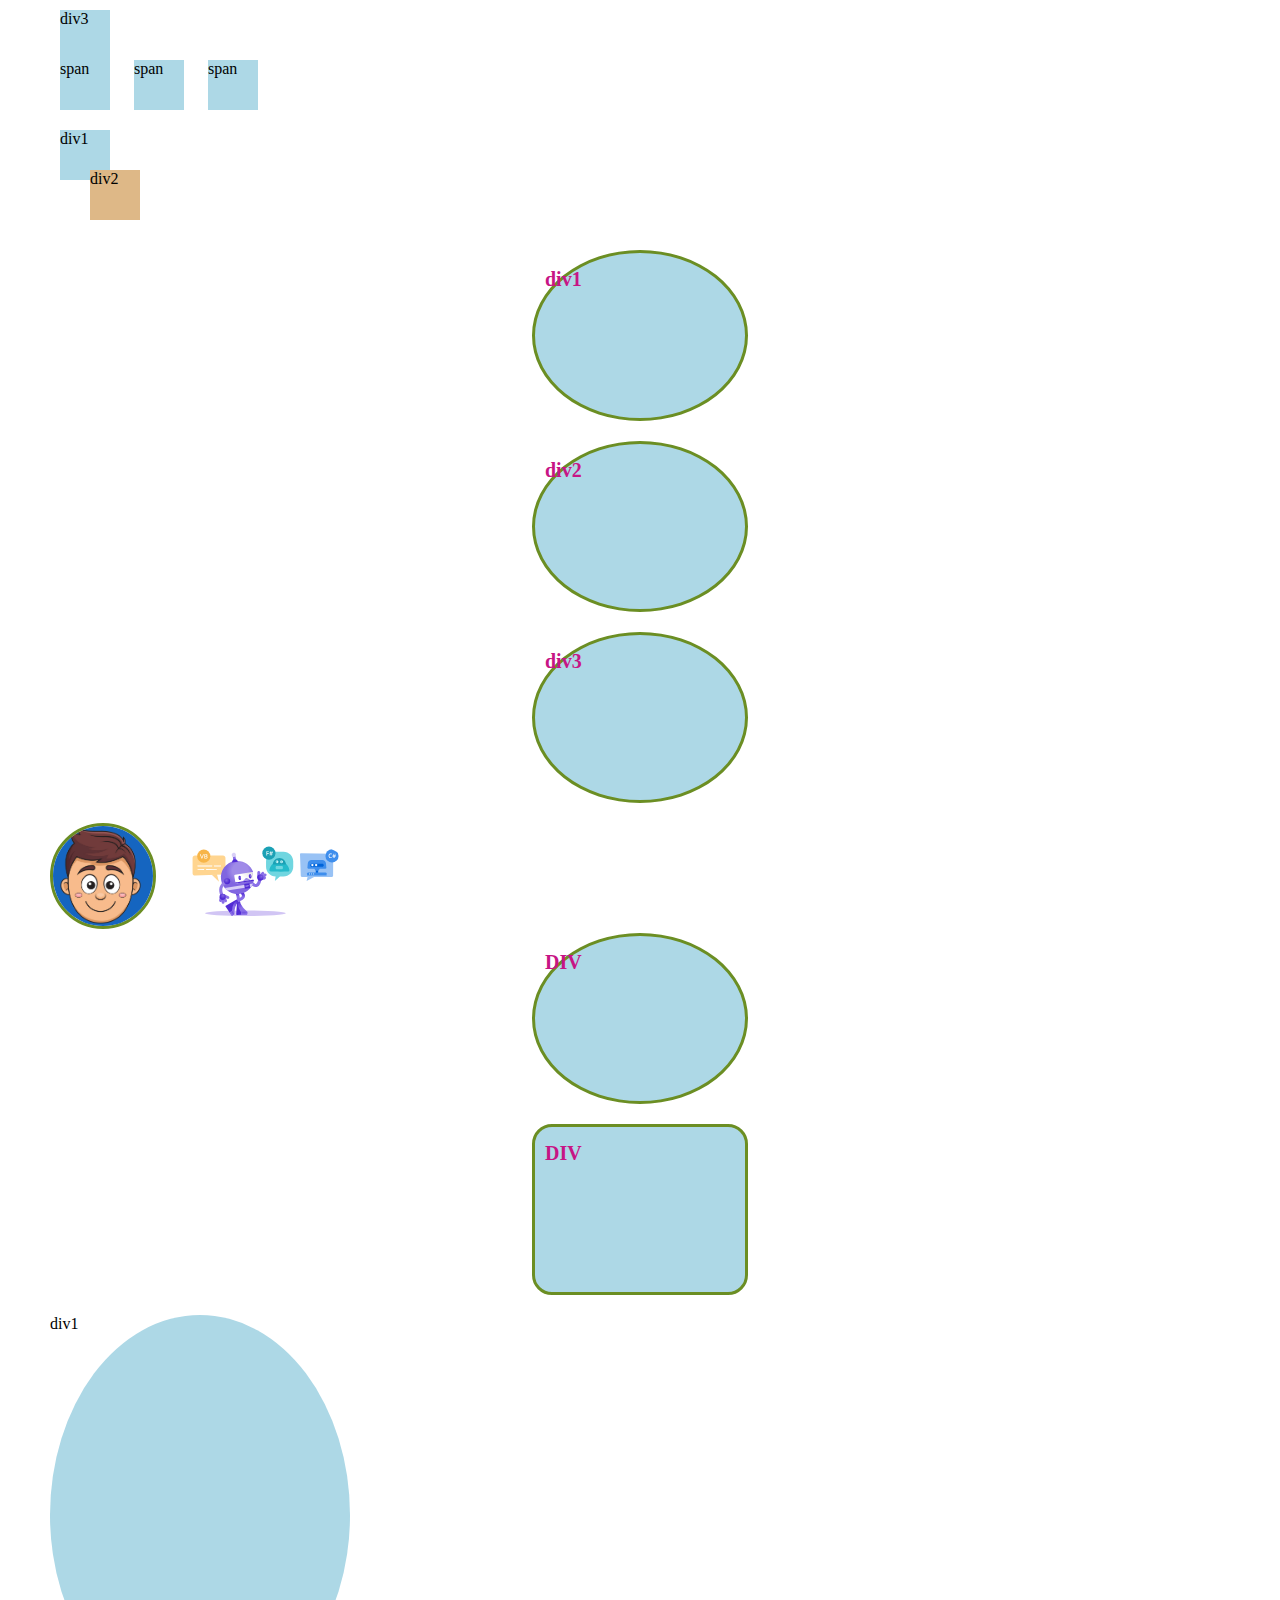
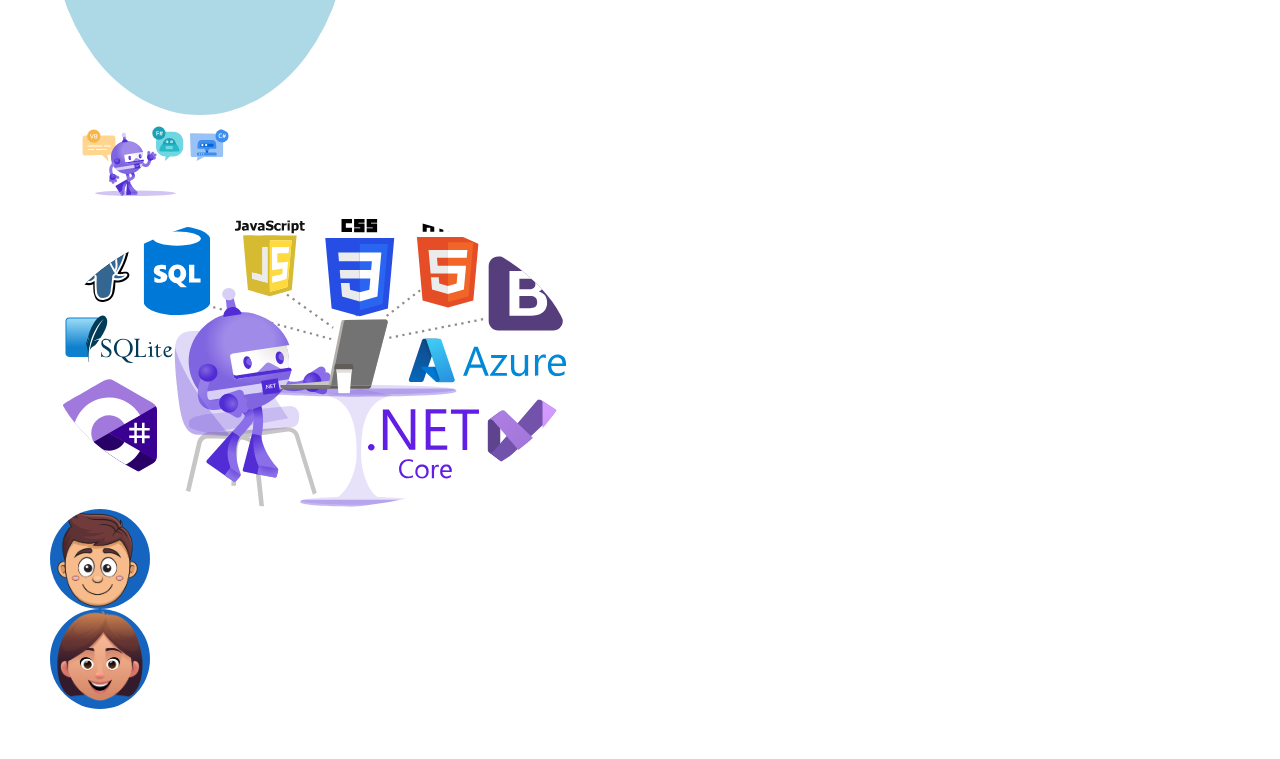
<file: 0305/index.html>
<html>

<head>
    <script src="https://juxinglong.github.io/static/iframe-resizer/iframeResizer.contentWindow.min.js"></script>

    <title>March 05 MIS 3033</title>
    <link rel="icon" href="head1.png"/>

    <style>
        * 
        {
            border-radius:50%;
        }

        div 
        {

        }

        #div1 
        {
            color: mediumvioletred;
            font-size: 20px;
            font-weight: bold;
            background-color: lightblue;
            width: 200px;
            height: 150px;
            margin-bottom: 20px;
            padding-left: 10px;
            padding-top: 15px;
            margin-left: auto;
            margin-right: auto;
            border-style: solid;
            border-color: olivedrab;
            border-width: 3px;
            border-radius: 50%;
        }

        .style1 
        {
            color: mediumvioletred;
            font-size: 20px;
            font-weight: bold;
            background-color: lightblue;
            width: 200px;
            height: 150px;
            margin-bottom: 20px;
            padding-left: 10px;
            padding-top: 15px;
            margin-left: auto;
            margin-right: auto;
            border-style: solid;
            border-color: olivedrab;
            border-width: 3px;
            border-radius: 50%;
        }

        .sp 
        {
            display:inline-block;
            width: 50px;
            height: 50px;
            background-color: lightblue;
            margin: 10px;
            border-radius:0;
        }

        .d 
        {
            display:block;
            width: 50px;
            height: 50px;
            background-color: lightblue;
            margin: 10px;
            border-radius:0;
        }

        #d1 
        {

        }

        #d2 
        {
            position:relative;
            left:30px;
            top:-20px;
            background-color:burlywood;
        }

        #d3 
        {
            position:absolute;
            top:0px;
           
        }


    </style>

</head>

<body style="margin:50px;">

    <span class="sp">span</span>
    <span class="sp">span</span>
    <span class="sp">span</span>

    <div id="d1" class="d">div1</div>
    <div id="d2" class="d">div2</div>
    <div id="d3" class="d">div3</div>

    <div class="style1 ">div1</div>
    <div class="style1">div2</div>
    <div class="style1">div3</div>

    <img src="head1.png" style="width:100px;border-radius:50%;border-style:solid;border-color:olivedrab;" />

    <img src="a.svg" style="width:200px;" />

    <div id="div1" style="">
        DIV
    </div>
    <div style="color:mediumvioletred;font-size:20px;font-weight:bold;background-color:lightblue;width:200px;height:150px;margin-bottom:20px;padding-left:10px;padding-top:15px;margin-left:auto;margin-right:auto;border-style:solid;border-color:olivedrab;border-width:3px;border-radius:20px;">
        DIV
    </div>

    <div style="width:300px;height:400px;background-color:lightblue;">
        div1
    </div>

    <img style="width:200px;" src="a.svg" />
    <br />
    <img src="b.svg" style="height:300px;" />
    <br />
    <img style="width:100px;" src="head1.png" />
    <br />
    <img src="head2.png" style="height:100px;" />
    <br />

</body>


</html>
</file>
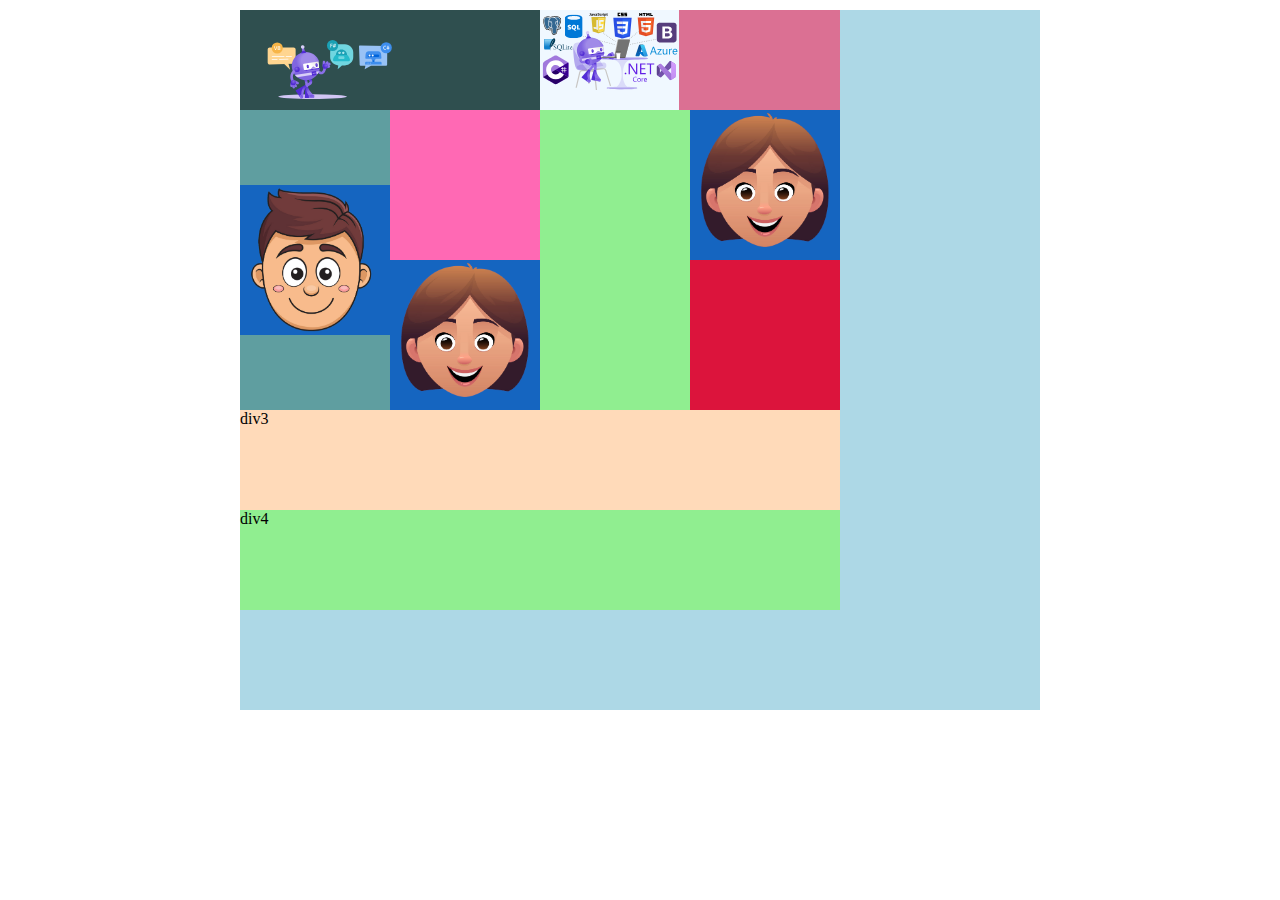
<file: 0307/index.html>
<html>
<head>
    <script src="https://juxinglong.github.io/static/iframe-resizer/iframeResizer.contentWindow.min.js"></script>
    <title>MIS 3033 March 7</title>
    <link rel="icon" href="head1.png" />

    <style>
        #main {
            width: 800px;
            height: 700px;
            background-color: lightblue;
            margin: 10px;
            margin-left: auto;
            margin-right: auto;
            display: flex;
            flex-direction: column;
            justify-content: start;
            align-items: start;
        }

        .style1 {
            width: 100px;
            height: 150px;
            background-color: lightcoral;
            margin: 10px;
        }

        #div1 {
            background-color: palevioletred;
            width: 600px;
            height: 100px;
            display: flex;
            flex-direction: row;
        }

        #div2 {
            background-color: crimson;
            width: 600px;
            height: 300px;
            display: flex;
            flex-direction: row;
        }

        #div21 {
            background-color: cadetblue;
            width: 33%;
            display: flex;
            flex-direction: row;
            justify-content: center;
            align-items: center;
        }

        #div22 {
            background-color: hotpink;
            width: 33%;
            display: flex;
            flex-direction: row;
            justify-content: end;
            align-items: end;
        }

        #div23 {
            background-color: lightgreen;
            width: 33%;
        }

        #div3 {
            background-color: peachpuff;
            width: 600px;
            height: 100px;
        }

        #div4 {
            background-color: lightgreen;
            width: 600px;
            height: 100px;
        }

        #div11 {
            display: flex;
            flex-direction: row;
            justify-content: start;
            align-items: end;
        }

        #div12 {
            display: flex;
            flex-direction: column;
            justify-content: start;
            align-items: end;
        }
    </style>

</head>
<body>

    <div id="main" style"">

        <div id="div1">
            <div id="div11" style="width:50%;background-color:darkslategrey;">
                <img src="a.svg" style="height:80px;" />
            </div>

            <div id="div12" style="width50%;background-color:aliceblue;">
                <img src="b.svg" style="height:80px;" />
            </div>
        </div>

        <div id="div2">
            <div id="div21">
                <img src="head1.png" style="height:150px;" />
            </div>
            <div id="div22">
                <img src="head2.png" style="height:150px;" />
            </div>

            <div id="div23"></div>
            <img src="head2.png" style="height:150px;" />
        </div>

        <div id="div3">div3</div>
        <div id="div4">div4</div>
    </div>

</body>

</html>
</file>
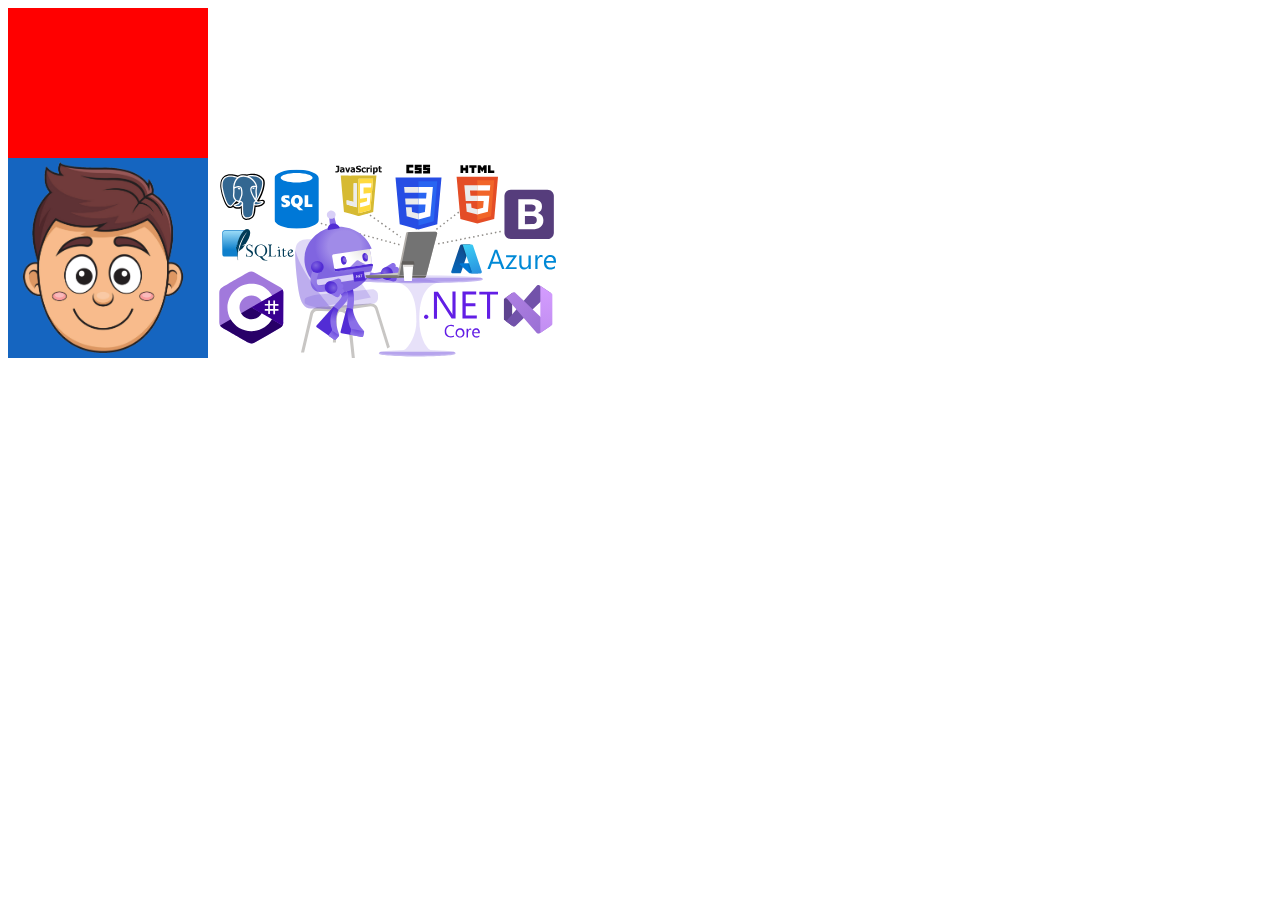
<file: 0312/index.html>
<html>

<head>
    <script src="https://juxinglong.github.io/static/iframe-resizer/iframeResizer.contentWindow.min.js"></script>
    <title>MIS 3033 March 12 JavaScript</title>
    <link rel="icon" href="head1.png" />
    <style>
        #div1
        {
            width: 200px;
            height: 150px;
            background-color: lightblue;
        }

        #img1
        {
            height: 150px;
        }

        #img2
        {
            height: 200px;
        }
    </style>
</head>

<body>

    <script>
        // javascript, script language, it is easy
        // Adobe => Adobe Flash => ActionScript ()
        // Two : BScript JavaScript
        // LiveScript => JavaScript
        // Java and JavaScript are different programming languages

        // JavaScript not type safe () low efficient, more rules to try to behave more like  C# (to connect to a database) and Java
        // C# and Java are type safe ()

        // JavaScript (Web page)
        //
        "use script";// ask JavaScript to behave like C# or Java to show us what we have done wrong. Can be single quotes or double quotes
        const a1 = 20;// local variable, not used very much
        let a2;// let is the key word to define a local variable
        // a2 is undefined
        let a3;// undefined local
        a2 = 19;// data type is now a number (int)
        var a4;// global undefined
        a4 = 128.8;// number (double)

        //alert(a4);
        //alert(a3);
        {//walls, boundary of a small world, scope, or block of code
            let b1;// defined a local variable
            b1 = "Tom";//string
            console.log(b1);

            var b2;//global
            b2 = 100;
            console.log(b2);

        }
    </script>


    <script>
        "use strict";
        //alert(a4);
        console.log(a4);
        //console.log(b1);
        console.log(b2);

        //string
        let s1;//
        s1 = 100;// valid
        s1 = "Tom";// string
        s1 = 'Tom';

        let age1;
        age1 = 20;
        let name1;
        name1 = 'Tom';

        let s2;
        s2 = `The name is ${name1} The age is ${age1}`;// string
        console.log(s2);
        // html css (not programming, if else no loop)
        //JavaScript
        // let (90%) var (sometimes)
        // `${} ${}`

        let stu1 = {
            age: 19, 
            name: "tom", 
            grade: 96.6, 
            weight: 128.8,
        };// object, dictionary

        console.log(stu1.weight);

        // array, list map()
        let arr1;
        arr1 = [20, 19, 22];
        console.log(arr1.length);
        console.log(arr1[1]);

        // how to define functions in JS
        // way 1 (no let before p1 or p2)
        function func1(p1,p2)
        {
            return p1 + p2;
        }

        let r1 = func1(2.3, 3.6);
        console.log(r1);

        let fc1;//undefined
        fc1 = func1;// 
        r1 = fc1(2, 3);
        console.log(r1);

        //way 2 arrow function
        let fc2;// undefined
        // ; 
        fc2 = (p1, p2) => { return p1 * p2 };
        r1 = fc2(2, 3);
        console.log(r1);

        arr1 = [20, 19, 22];//array
        // map() will result in a new array
        let arr2;
        arr2 = arr1.map((x) => { return x * 2 });
        console.log(arr2);
        console.log(arr1);
    </script>


    <div id="div1"></div>
    <img id="img1" src="head1.png" />
    <img id="img2" src="b.svg" />

    <script>
        "use strict";//
        document.querySelector("#div1").style.backgroundColor = "red";
        document.querySelector("#img1").style.height = 200;
    </script>

</body>

</html>
</file>
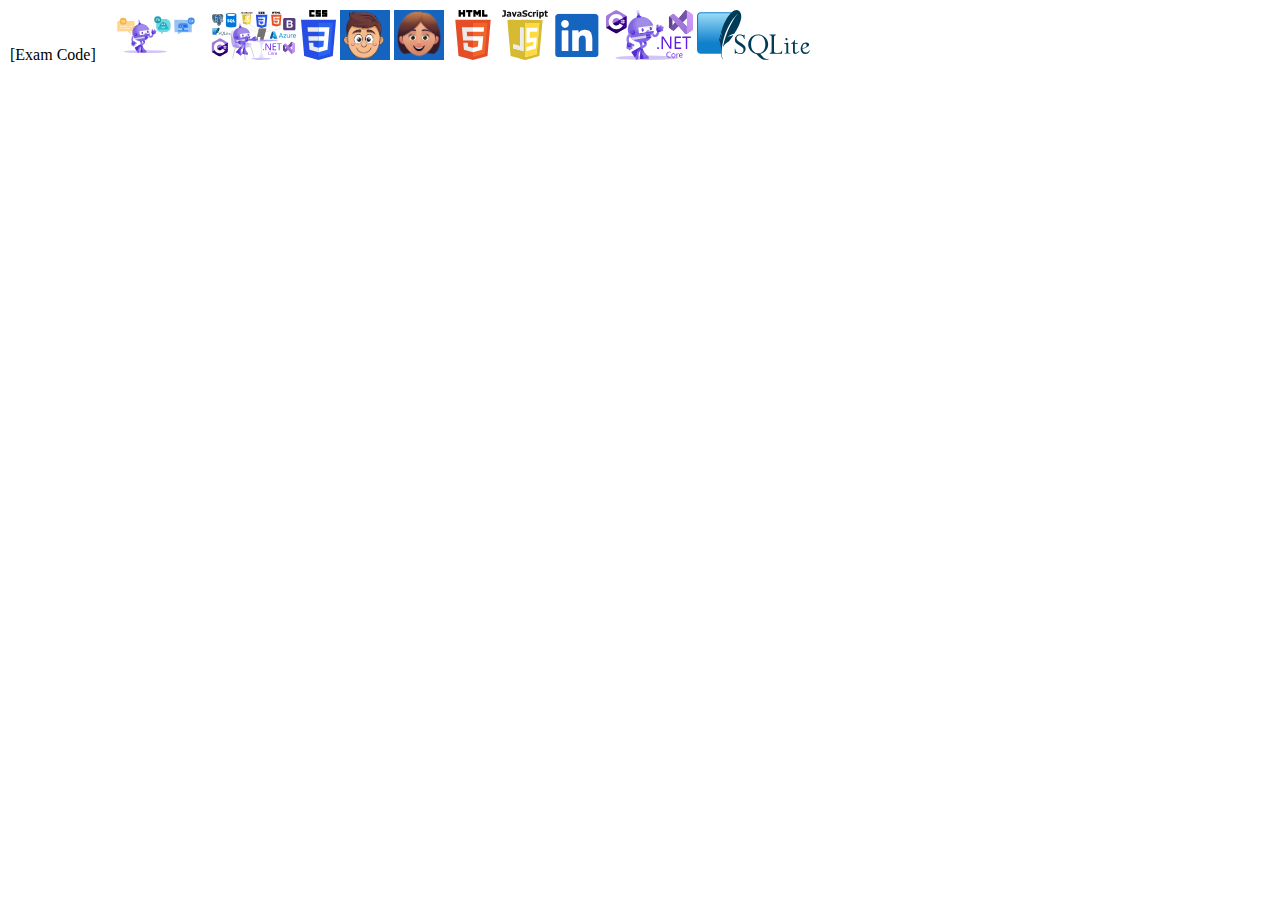
<file: exam2 retake/index.html>
<html>
<head>
    <title>MIS 3033 Exam 2 Spring 2024 [Exam Code Here] Gabrielle Stephens</title>
    <link rel="icon" href="static/img/head2.png" />
    <link rel="stylesheet" href="static/site.css"/>
</head>

<body>
    [Exam Code]
    <img src="static/img/a.svg" style="height:50px;"/>
    <img src="static/img/b.svg" style="height:50px;"/>
    <img src="static/img/css.svg" style="height:50px;"/>
    <img src="static/img/head1.png" style="height:50px;"/>
    <img src="static/img/head2.png" style="height:50px;"/>
    <img src="static/img/html.svg" style="height:50px;"/>
    <img src="static/img/javascript.svg" style="height:50px;"/>
    <img src="static/img/linkedin.png" style="height:50px;"/>
    <img src="static/img/logo.svg" style="height:50px;"/>
    <img src="static/img/sqlite.svg" style="height:50px;"/>



</body>

</html>
</file>
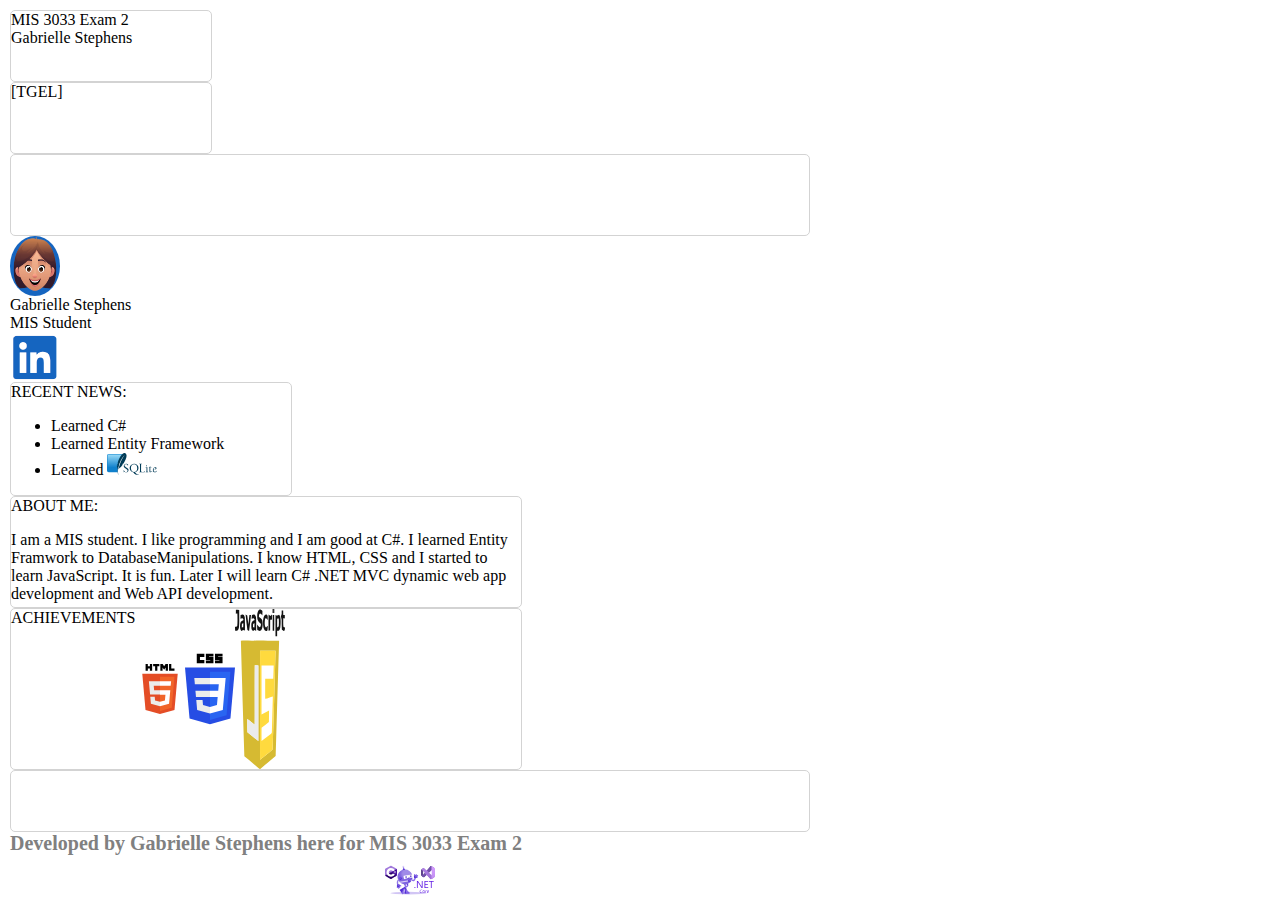
<file: exam2/index.html>
<html>
<head>
    <title>MIS 3033 Exam 2 Spring 2024 [TGEL] Gabrielle Stephens</title>
    <link rel="icon" href="static/img/head2.png" />
    <link rel="stylesheet" href="static/site.css" />

    <style>
        #main
        {
            width: 800px;
        }

        #div1
        {
            background-color: lightblue;
        }

        #div1_1
        {
        }

        #div1_2
        {
            width: 200px;
            height: 70px;
            border-style: solid;
            border-width: 1px;
            border-color: lightgrey;
            border-radius: 5px;
        }

        #div1_3
        {
            width: 200px;
            height: 70px;
            border-style: solid;
            border-width: 1px;
            border-color: lightgrey;
            border-radius: 5px;
        }

        #div2
        {
            height: 80px;
            border-style: solid;
            border-width: 1px;
            border-color: lightgrey;
            border-radius: 5px;
        }

        #div2_1
        {
            border-radius:50%
        }

        #div2_2
        {
        }

        #div2_3
        {
        }



        #div3
        {
            /*            background-color:lightgreen;
        */
        }

        #title1
        {
            text-transform: uppercase;
            background-color: lightskyblue;
            border-radius: 5px;
        }


        #div3_1
        {
            width: 280px;
            border-style: solid;
            border-width: 1px;
            border-color: lightgrey;
            border-radius: 5px;
        }

        #div3_2
        {
            width: 510px;
            height: 110px;
            border-style: solid;
            border-width: 1px;
            border-color: lightgrey;
            border-radius: 5px;
        }

        #div3_3
        {
            width: 510px;
            height: 160px;
            border-style: solid;
            border-width: 1px;
            border-color: lightgrey;
            border-radius: 5px;
            display: flex;
            
        }

        #AC
        {
            text-transform: uppercase;
            background-color: lightskyblue;
            border-radius: 5px;
        }

        #RN
        {
            text-transform: uppercase;
            background-color: lightskyblue;
            border-radius: 5px;
        }

        #AM
        {
            text-transform: uppercase;
            background-color: lightskyblue;
            border-radius: 5px;
        }


        #div4
        {
            height: 60px;
            border-style: solid;
            border-width: 1px;
            border-color: lightgrey;
            border-radius: 5px;
            flex-direction: row;
            justify-content: center;
        }

        #div4_1
        {
        }

        #div4_2
        {
            font-weight: bold;
            font-size: 20px;
            color: grey;
            display: flex
        }

        #div4_3
        {
            display: flex;
            flex-direction: row;
            justify-content: center;
            height: 50px;
        }
    </style>
</head>

<body>


    <div id="main">
        <div id="div1"></div>
        <div id="div1_1"></div>
        <div id="div1_2">MIS 3033 Exam 2 <br />Gabrielle Stephens</div>
        <div id="div1_3">[TGEL]</div>

        <div id="div2"></div>
        <div id="div2_1">
            <img src="static/img/head2.png" style="width:50px;height:60px;border-radius:50%;" />
        </div>
        <div id="div2_2">Gabrielle Stephens <br />MIS Student</div>
        <div id="div2_3">
            <img src="static/img/linkedin.png" style="width:50px;"/>
            <a href="https://linkedin.com" target="_blank"></a>

        </div>

        <div id="div3"></div>
        <div id="div3_1">
            <span title="RN">RECENT NEWS:</span>
            <ul>
                <li>Learned C#</li>
                <li>Learned Entity Framework</li>
                <li>Learned <img src="static/img/sqlite.svg" style="width:50px;" /></li>

            </ul>
        </div>


        <div id="div3_2">
            <span title="AM">ABOUT ME:</span>
            <p>I am a MIS student. I like programming and I am good at C#. I learned Entity Framwork to DatabaseManipulations. I know HTML, CSS and I started to learn JavaScript. It is fun. Later I will learn C# .NET MVC dynamic web app development and Web API development.</p>



        </div>
        <div id="div3_3" style:title1>
            <span title1="AC">ACHIEVEMENTS</span>
            <img src="static/img/html.svg" style="width:50px;"height:100px;" />
            <img src="static/img/css.svg" style="width:50px;"height:100px;""   />
            <img src="static/img/javascript.svg" style="width:50px;"height:100px;" />



        </div>

        <div id="div4">


        </div>
        <div id="div4_1">

        </div>

        <div id="div4_2">Developed by Gabrielle Stephens here for MIS 3033 Exam 2</div>

        <div id="div4_3">
            <img src="static/img/logo.svg" style="width:50px;height:50px;" />
        </div>




    </div>


    
</body>
</html>
</file>
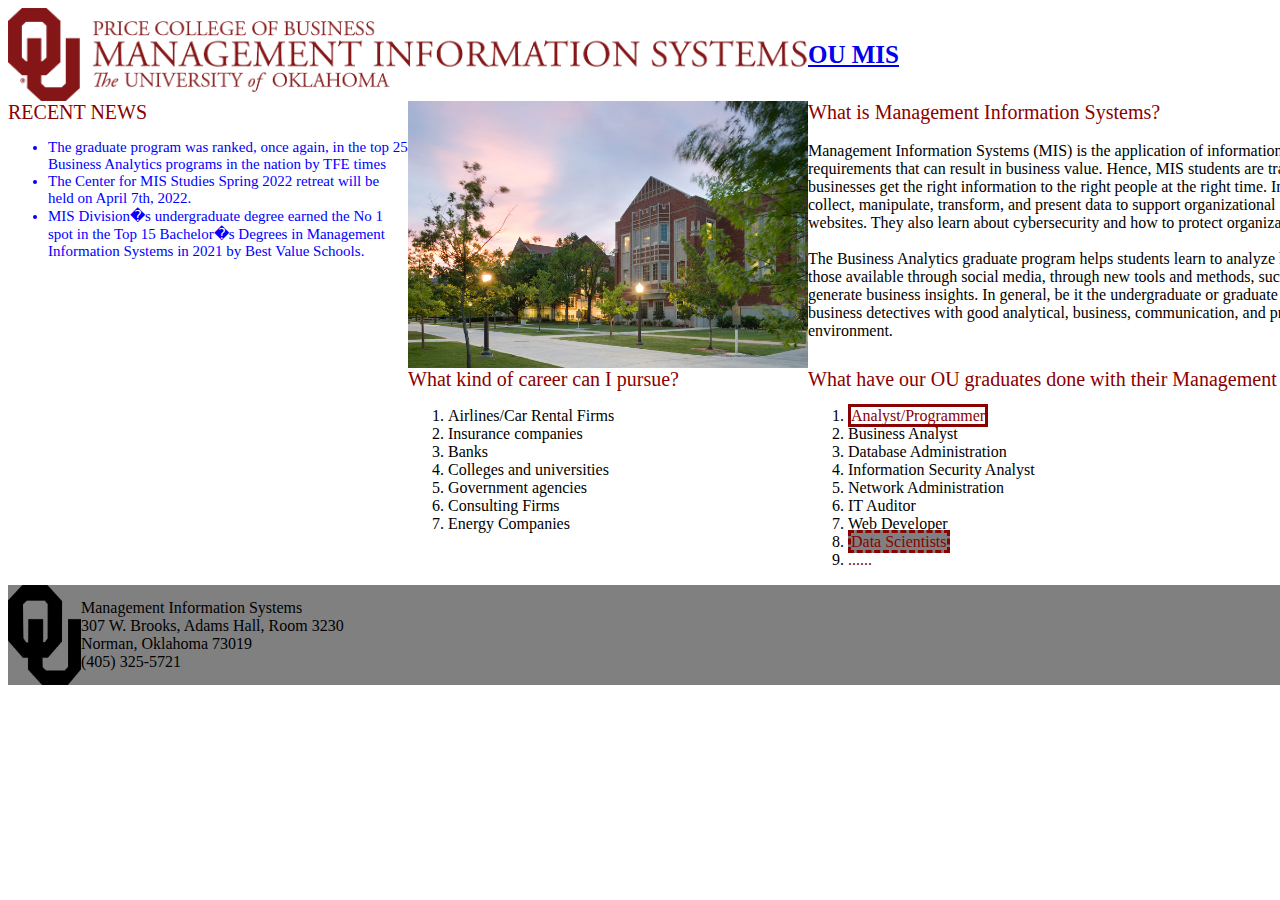
<file: HW6/index.html>
<html>
<head>
    <script src="https://juxinglong.github.io/static/iframe-resizer/iframeResizer.contentWindow.min.js"></script>

    <title>
        HW6
    </title>
    <style>
        #main 
        {
            width:1600px;
/*            background-color:aquamarine;
*/        }

        #div1
        {
/*            background-color:lightpink;
*/            display:flex;
            flex-direction:row;
        }
        #div1_1 
        {
/*            background-color:antiquewhite;
*/        }
        #div1_2
        {
/*            background-color: crimson;
*/            color: blue;
            display:flex;
            flex-direction:row;
            align-items:center;
            font-size:25px;
            font-weight:bold;

        }
        #MISimage
        {
            width: 800px;
        }





        #div2 
        {
/*            background-color: lightgoldenrodyellow;
*/            display:flex;
            flex-direction:row;
        }
        #Priceimg
        {
            width:400px;
        }
        #div2_1
        {
            width:400px;
/*            background-color:azure;
*/        }
        #rn
        {
            font-size:20px;
            color:darkred;
        }
        #ul1
        {
            font-size:15px;
            color:blue;
        }
        #div2_3
        {
            width:800px;
/*            background-color:lightgray;
*/
        }
        #title1
        {
            font-size:20px;
            color:darkred;
        }
        
        #div3 
        {
/*            background-color: cadetblue;
*/            display:flex;
            flex-direction:row;

        }
        #div3_1
        {
            width:400px;
/*            background-color:rosybrown;
*/        }
        #div3_2
        {
            width:400px;
/*            background-color: burlywood;
*/        }
        #title2
        {
            font-size:20px;
            color:darkred;
        }
        #div3_3
        {
            width:800px;
/*            background-color:skyblue;
*/        }
        #title3
        {
            font-size: 20px;
            color: darkred;
        }
        #AP
        {
            color:darkred;
            border-style:solid;
        }
        #DS
        {
            color: darkred;
            border-style:dashed;
            background-color:grey;
        }
        #dots
        {
            color: darkred;
        }
        #div4 
        {
            background-color: gray;
            display:flex;
            flex-direction:row;
            align-items:center;

        }
        #OU
        {
            height:100px;
        }
        

    </style>
</head>
<body>
    <div id="main">
        <div id="div1">
            <div id="div1_1">
                <img src="MIS.png" id="MISimage" />

            </div>

            <div id="div1_2">
                <a href="https://www.ou.edu/price/mis" target="_blank">
                    OU MIS
                </a>

            </div>



        </div>
           
        <div id="div2">
            <div id="div2_1">
                <span id="rn">RECENT NEWS</span>
                
                <ul id="ul1">
                    <li> 
                        The graduate program was ranked, once again, in the top 25 Business Analytics programs in the nation by TFE times
                    </li>

                    <li>
                        The Center for MIS Studies Spring 2022 retreat will be held on April 7th, 2022.
                    </li>

                    <li>
                       MIS Division�s undergraduate degree earned the No 1 spot in the Top 15 Bachelor�s Degrees in Management Information Systems in 2021 by Best Value Schools.
                    </li>
                </ul>

               
                
                

            </div>

            <div id="div2_2">
                <img id="Priceimg" src="price.jpg"/>
            </div>

            <div id="div2_3">
                <span id="title1">What is Management Information Systems?</span>
                
                <br />
                <br />

                Management Information Systems (MIS) is the application of information technology to meet organizational and managerial requirements that can result in business value. Hence, MIS students are trained to use computer technology to help businesses get the right information to the right people at the right time. In the undergraduate program, students learn how to collect, manipulate, transform, and present data to support organizational needs, including presentation on company websites. They also learn about cybersecurity and how to protect organizational data.
                <br />
                <br />

                The Business Analytics graduate program helps students learn to analyze huge volumes and a variety of data, including those available through social media, through new tools and methods, such as visualization and machine learning, in order to generate business insights. In general, be it the undergraduate or graduate program, MIS students are trained to become business detectives with good analytical, business, communication, and problem-solving skills in a computer-based environment.

            </div>


        </div>

        <div id="div3">
            <div id="div3_1">


            </div>

            <div id="div3_2">
                <span id="title2">What kind of career can I pursue?</span>
                
                <ol>
                    <li>Airlines/Car Rental Firms</li>
                    <li>Insurance companies</li>
                    <li>Banks</li>
                    <li>Colleges and universities</li>
                    <li>Government agencies</li>
                    <li>Consulting Firms</li>
                    <li>Energy Companies</li>
                </ol>
                
                
                
                
                
                
                

            </div>

            <div id="div3_3">
                <span id="title3">What have our OU graduates done with their Management Information Systems degree?</span>
                
                <ol>
                    <li>
                        <span id="AP">Analyst/Programmer</span>

                    </li>
                    <li>
                        Business Analyst
                    </li>
                    <li>
                        Database Administration
                    </li>
                    <li>
                        Information Security Analyst
                    </li>
                    <li>
                        Network Administration
                    </li>
                    <li>
                        IT Auditor
                    </li>
                    <li>
                        Web Developer
                    </li>
                    <li>
                        <span id="DS">Data Scientists</span>
                        
                    </li>
                    <li>
                        <span id="dots">......</span>
                        
                    </li>
                </ol>

            </div>

        </div>







        <div id="div4">
            <div>
                <img id="OU" src="OU.png"/>

            </div>
            <div>
                Management Information Systems
                <br />
                307 W. Brooks, Adams Hall, Room 3230
                <br />
                Norman, Oklahoma 73019
                <br />
                (405) 325-5721

            </div>




        </div>


    </div>

</body>






</html>
</file>
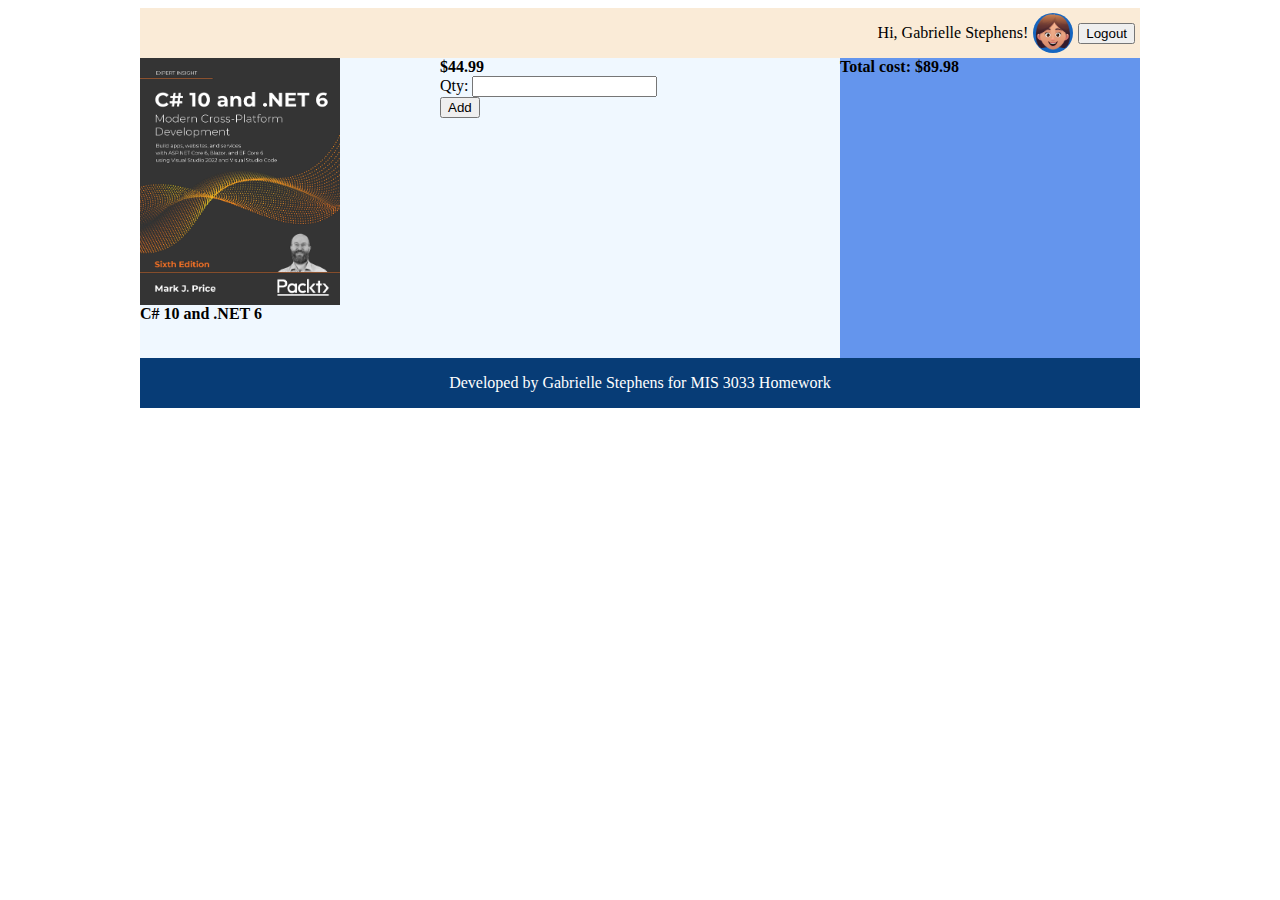
<file: HW7/index.html>
<html>
<head>
    <title>MIS 3033 HW7 Gabrielle Stephens</title>
    <style>
        #maindiv
        {
            background-color:cornflowerblue;
            width:1000px;
            margin-left:auto;
            margin-right:auto;
        }

        #div1
        {
            background-color:antiquewhite;
            height:50px;
            display:flex;
            flex-direction:row;
            justify-content:end;
            align-items:center;
        }

        #div2
        {
            background-color:aliceblue;
            display:flex;
            flex-direction:row;

        }

        #div3
        {
            background-color:#073c76;
            width:1000px;
            height:50px;
            display:flex;
            flex-direction:row;
            justify-content:center;
            align-items:center;
        }




    </style>
</head>

<body>
    <div id="maindiv">
        <div id="div1">
           <div style="margin-right:5px;">
               Hi, Gabrielle Stephens!            
            </div>
           <div style="margin-right:5px;">
               <img style="height:40px;border-radius:50%;"src="head2.png"/>            
            </div>
           <div style="margin-right:5px;">
               <button>Logout</button>            
            </div>
        </div>

        <div id="div2">
            <div style="width:300px;height:300px;">
                <img src="book.jpg"style="width:200px;"/>
                <br />
                <span style="font-weight:bold;">C# 10 and .NET 6</span>
            </div>
            <div style="width:400px;height:300px;">
                <span style="font-weight:bold;">$44.99</span><br />
                <label>Qty: </label>
                <input type="text"/>
                <br />
                <button>Add</button>
            </div>
            
            <div style="background-color:cornflowerblue;width:300px;height:300px;">
                <span style="font-weight:bold;">Total cost: $89.98</span>
            </div>
        </div>

        <div id="div3">
            <span style="color:white;">Developed by Gabrielle Stephens for MIS 3033 Homework</span>
        </div>

    </div>

</body>





</html>
</file>
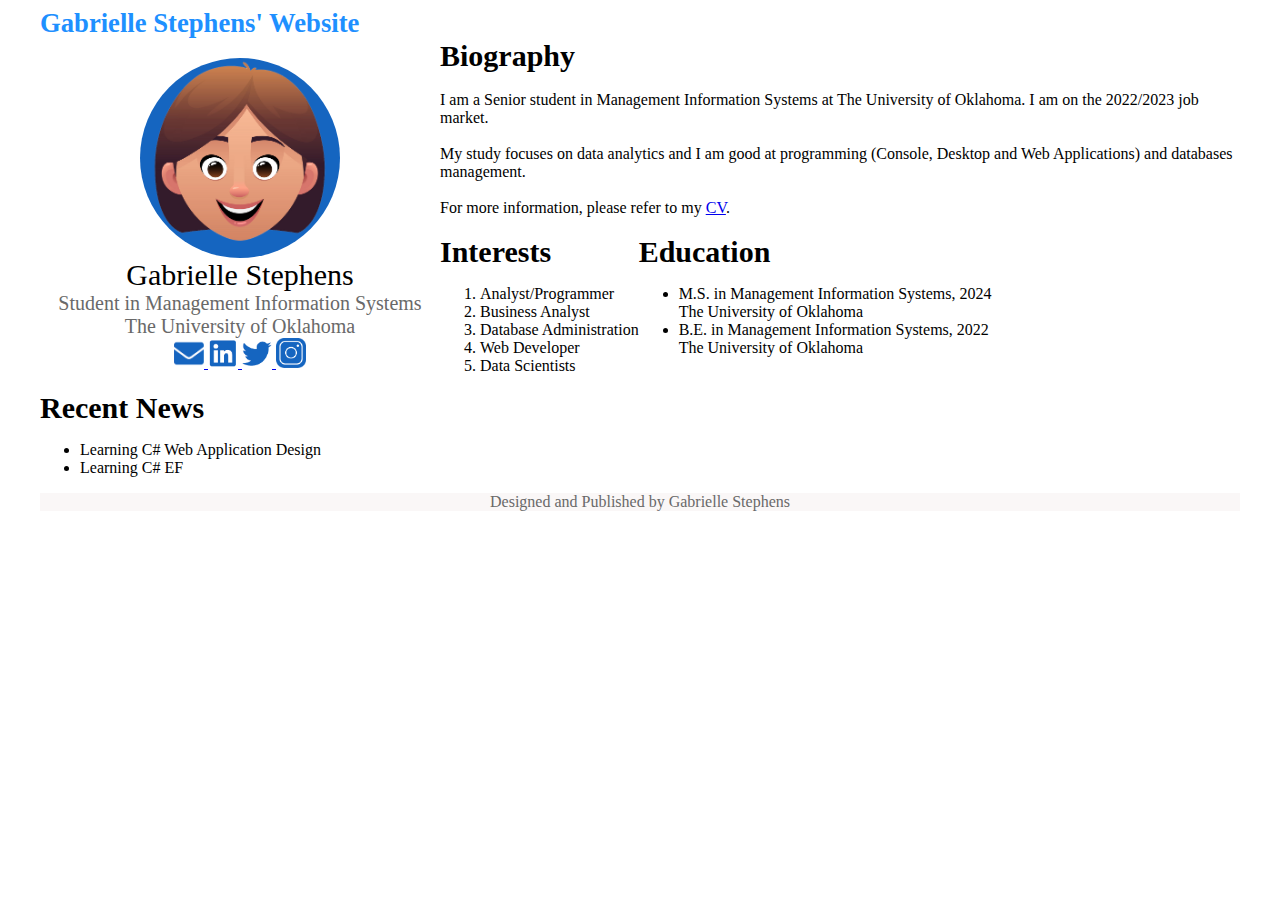
<file: HW8/index.html>
<html>

<head>
    <script src="https://juxinglong.github.io/static/iframe-resizer/iframeResizer.contentWindow.min.js"></script>
    <title>MW 8 MIS 3033</title>

    <style>
        #main
        {
            /*background-color: lightblue;*/
            width:1200px;
            margin-left:auto;
            margin-right:auto;
        }

        #header
        {
            /*background-color:lightcoral;*/
            color: dodgerblue;
            font-size: 20pt;
            font-weight: bold;                 
        }

        #footer
        {
            background-color:#faf7f7;
            color:dimgrey;
            display:flex;
            flex-direction:row;
            justify-content:center;
        }

        #content2
        {
            /*background-color:#ededed;*/

        }

        .title1
        {
            font-size:30px;
            font-weight:bold;
        }

        #leftdiv
        {
            /*background-color:lightgreen;*/
            width:400px;
            display:flex;
            flex-direction:column;
            align-items:center;
            justify-content:center;


        }

        #rightdiv
        {
            /*background-color: lightgoldenrodyellow;*/
            width: 800px;
        }

        #content1
        {
            display:flex;
            flex-direction:row;
        }

        #updiv
        {
            /*background-color:lightseagreen;*/
        }

        #downdiv
        {
            /*background-color:mediumpurple;*/
            display:flex;
            flex-direction:row;

        }

        #idiv
        {
            /*background-color:deeppink;*/

        }

        #ediv
        {
            /*background-color:blue;*/
        }



    </style>



</head>

<body>
    <div id="main">
        <div id="header">
            Gabrielle Stephens' Website
        </div>


        <div id="content1">
            <div id="leftdiv">
                <div>
                    <img src="static/head2.png" style="width:200px;border-radius:50%;" />
                </div>
                <div style="font-size:30px;">
                    Gabrielle Stephens
                </div>

                <div style="font-size:20px;color:dimgrey;">
                    Student in Management Information Systems
                </div>

                <div style="font-size:20px;color:dimgrey;">
                    The University of Oklahoma
                </div>
                <div>
                    <a href="mailto:glstephens17@ou.edu" target="_blank">
                        <img src="static/email.png" style="width:30px;" />
                    </a>

                    <a href="https://www.linkedin.com/" target="_blank">
                        <img src="static/linkedin.png" style="width:30px;" />
                    </a>

                    <a href="https://twitter.com/" target="_blank">
                        <img src="static/twitter.png" style="width:30px;" />
                    </a>

                    <a href="https://www.instagram.com" target="_blank">
                        <img src="static/instagram.png" style="width:30px;" />
                    </a>

                </div>
                
                


            </div>

            <div id="rightdiv">
                <div id="updiv">
                    <span class="title1">Biography</span>
                    <br />
                    <br />

                    I am a Senior student in Management Information Systems at The University of Oklahoma. I am
                    on the 2022/2023 job market.<br /><br />

                    My study focuses on data analytics and I am good at programming (Console, Desktop and Web Applications) and databases management.<br /><br />

                    For more information, please refer to my 
                    <a href="static/CV.pdf" target="_blank">CV</a>.

                    <br />
                    <br />
                </div>

                <div id="downdiv">
                    <div id="idiv">
                        <span class="title1">
                            Interests
                        </span>

                        <ol>
                            <li>Analyst/Programmer</li>
                            <li>Business Analyst</li>
                            <li>Database Administration</li>
                            <li>Web Developer</li>
                            <li>Data Scientists</li>
                        </ol>                   
                    </div>

                    <div id="ediv">
                        <span class="title1">Education</span>
                        
                        <ul>
                            <li>
                                M.S. in Management Information Systems, 2024<br />
                                The University of Oklahoma
                            </li>
                            <li>
                                B.E. in Management Information Systems, 2022<br />
                                The University of Oklahoma
                            </li>
                        </ul>
                    </div>

                </div>


            </div>

        </div>


        <div id="content2">
            <span class="title1">Recent News</span>
            

            <ul>
                <li>Learning C# Web Application Design</li>
                <li>Learning C# EF</li>
            </ul>

            
        </div>


        <div id="footer">
            Designed and Published by Gabrielle Stephens
        </div>
    </div>

</body>








</html>
</file>
<file: exam2 retake/static/site.css>
body
{
    margin:10px;
}
</file>
<file: exam2/static/site.css>
body
{
    margin:10px;
}
</file>
